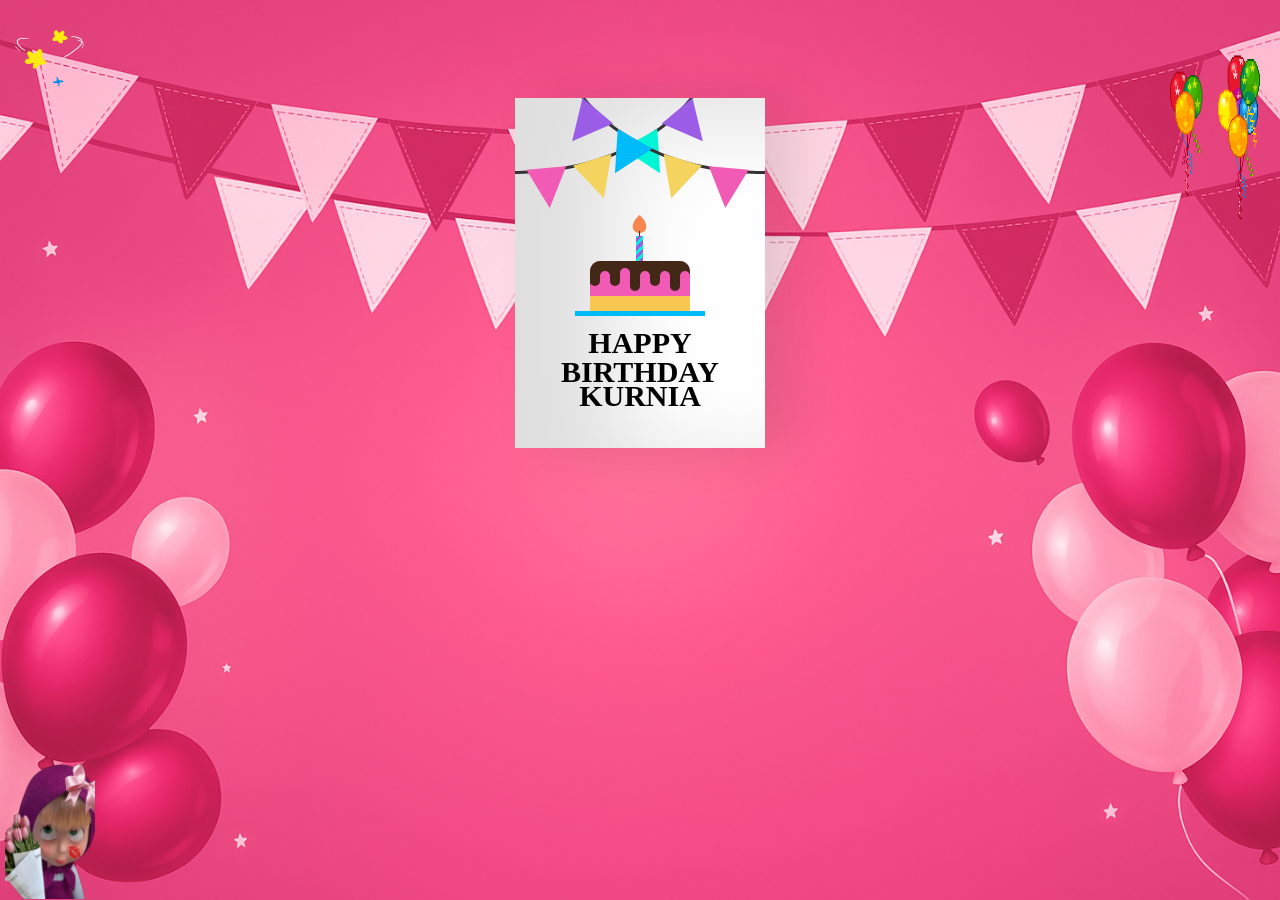
<file: birthday.html>
<html lang="en"><head>
    <meta charset="UTF-8">
    <meta name="viewport" content="width=device-width, initial-scale=1.0">
    <title>Har1exe</title>
    <link rel="stylesheet" href="style.css">
</head>

<body>
    <img src="images/ZUiY.gif" alt="stars" class="star">
    <img src="images/5l03.gif" alt="ballon" class="ballon">
    <div class="container">
        <div class="birthdayCard">
            <div class="cardFront">
                <div class="front-text">
                    <h3 class="happy">HAPPY</h3>
                    <h2 class="bday">BIRTHDAY</h2>
                    <h3 class="toyou">KURNIA</h3>
                </div>
                <div class="wrap-deco">
                    <div class="decorations"></div>
                    <div class="decorationsTwo"></div>
                </div>
                <div class="wrap-decoTwo">
                    <div class="decorations"></div>
                    <div class="decorationsThree"></div>
                </div>
                <div class="plate">
                    <div class="cake"></div>
                    <div class="flame"></div>
                </div>
            </div>
            <div class="cardInside">
                <div class="img">
                    <img src="images/kurnia.png" alt="Brotherpic" class="bdyboy">
                    <img src="images/6ob.gif" alt="confetti" class="confetti">
                </div>
                <div class="inside-text">
                    <h3 class="happy">KURNIA</h3>
                    <h3 class="bday">NADA</h3>
                    <h3 class="toyou">MELATI</h3>
                </div>
                <div class="wishes">
                    <p>Dear KURNIA,</p>
                    <p>Semoga panjang umur, sehat selalu, dimudahkan segala urusan, dan semua doa baikmu segera dikabulkan❤️
                        Bahagia Selalu ya...💕</p>
                    </div>
            </div>
        </div>
    </div>

    <img src="images/mar.png" alt="cat" class="cat">


</body></html>
</file>
<file: style.css>
body {
    height: 96vh;
    background-image: url('images/background.png');
    background-repeat: no-repeat;
    background-size: cover;
}

img {
    width : 90px;
}

.star {
    position: relative;
    top: 20px;
}

.ballon {
    position: fixed;
    height: 180px;
    top: 50px;
    right: 20px;
}

.cat {
    position: fixed;
    left: 5px;
    bottom: 1px;
    height: 150px;
}


.container {
    display: flex;
    align-items: center;
    justify-content: center;

}

.birthdayCard {
    position: relative;
    width: 250px;
    height: 350px;
    cursor: pointer;
    transform-style: preserve-3d;
    transform: perspective(2500px);
    transition: 4s;
}

.birthdayCard:hover {
    transform: perspective(2500px) rotate(5deg);
    box-shadow: inset 100px 20px 100px rgba(0, 0, 0, .15), 0 10px 100px rgba(0, 0, 0, 0.3);
}


.birthdayCard:hover .cardFront {
    transform: rotateY(-160deg);
}

.birthdayCard:hover .front-text {
    display: none;
}

.birthdayCard:hover .wrap-deco {
    display: none;
}

.birthdayCard:hover .wrap-decoTwo {
    display: none;
}

.birthdayCard:hover .plate {
    display: none;
}

.cardFront {
    position: relative;
    background-color: #fff;
    width: 250px;
    height: 350px;
    overflow: hidden;
    transform-origin: left;
    box-shadow: inset 100px 20px 100px rgba(0, 0, 0, .13), 30px 0 50px rgba(0, 0, 0, 0.1);
    transition: .4s;
}

.happy,
.toyou {
    position: relative;
    font-family: didot;
    text-align: center;
    backface-visibility: hidden;
    font-size: 30px;
}

.happy {
    top: 198px;
}

.toyou {
    top: 123px;
}

.bday {
    position: relative;
    font-family: didiot;
    font-size: 30px;
    text-align: center;
    top: 163px;
}

.wrap-deco {
    position: absolute;
    top: -230px;
    left: -200px;
}

.decorations {
    position: absolute;
    width: 400px;
    height: 300px;
    border: 3px solid #333;
    border-radius: 50%;
}

.decorations:before,
.decorations:after,
.decorationsTwo:before,
.decorationsTwo:after,
.decorationsThree:before,
.decorationsThree:after {
    content: "";
    position: absolute;
    border-left: 20px solid transparent;
    border-right: 20px solid transparent;
    width: 0;
    height: 0;
}

.decorations:before {
    border-top: 40px solid #f15bb5;
    top: 297px;
    left: 210px;
    transform: rotate(-5deg);
}

.decorations:after {
    border-top: 40px solid #f4d35e;
    top: 288px;
    left: 260px;
    transform: rotate(-17deg);
}

.decorationsTwo:before {
    border-top: 40px solid #00f5d4;
    top: 268px;
    left: 315px;
    transform: rotate(-30deg);
}

.decorationsTwo:after,
.decorationsThree:after {
    border-top: 40px solid #9b5de5;
    top: 238px;
    left: 355px;
    transform: rotate(-40deg);
}

.wrap-decoTwo {
    transform: scaleX(-1);
    position: absolute;
    top: -230px;
    left: 445px;
}

.decorationsThree:before {
    border-top: 40px solid #00bbf9;
    top: 268px;
    left: 315px;
    transform: rotate(-30deg);
}

.plate {
    position: absolute;
    width: 130px;
    height: 5px;
    background-color: #00bbf9;
    left: 60px;
    top: 213px;
}

.cake {
    position: absolute;
    overflow: hidden;
    width: 100px;
    height: 50px;
    background-color: #f15bb5;
    border-radius: 10px 10px 0 0;
    top: -50px;
    left: 15px;
    box-shadow: inset 0 -15px #f9c74f, inset 0 15px #432818;
}

.cake:before {
    content: "";
    position: absolute;
    background-color: #432818;
    width: 10px;
    height: 20px;
    top: 5px;
    border-radius: 20px;
    box-shadow: 10px 5px #f15bb5, 20px 0px #432818, 30px 2px #f15bb5, 40px 5px #432818, 50px 5px #f15bb5, 60px 0px #432818, 70px 5px #f15bb5, 80px 5px #432818, 90px 5px #f15bb5;
}

.plate:before {
    content: "";
    position: absolute;
    background: repeating-linear-gradient(-45deg, #9b5de5, #9b5de5 3px, #00f5d4 3px, #00f5d4 6px);
    width: 7px;
    height: 25px;
    top: -75px;
    left: 61px;
}

.plate:after {
    content: "";
    position: absolute;
    width: 1px;
    height: 5px;
    background-color: #333;
    top: -80px;
    left: 64px;
}


.flame {
    position: absolute;
    background-color: #fb5607;
    border-radius: 80% 0 55% 50% / 55% 0 80% 50%;
    transform: rotate(-45deg);
    width: 15px;
    height: 15px;
    opacity: 0.7;
    top: -93px;
    left: 57px;
}

.cardInside {
    position: absolute;
    background-color: #fff;
    width: 250px;
    height: 350px;
    z-index: -1;
    left: 0;
    top: 0;
    box-shadow: inset 100px 20px 100px rgba(0, 0, 0, 0.2);
}

.bdyboy {
    display: inline-block;
    height: 120px;
    border-top: 2px solid skyblue;
}

.inside-text {
    position: relative;
    top: -290px;
    left: 30px;
    transform: scale(0.7);
}

.wishes {
    position: relative;
    top: -200px;
    margin: 25px;
}

p {
    font-family: 'didiot', cursive;
    color: #333;
}

.name {
    margin-left: 150px;
}
</file>
